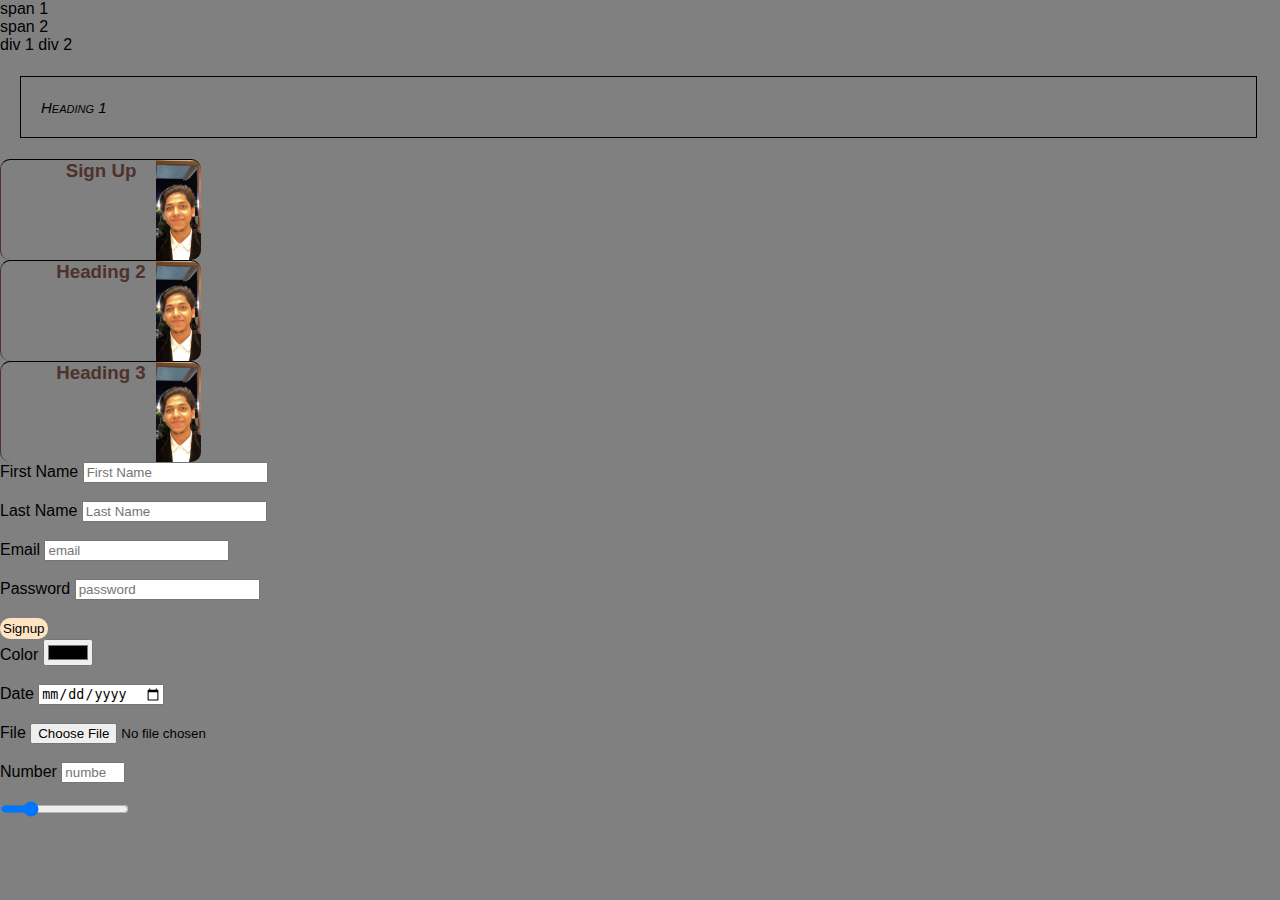
<file: forms.html>
<!DOCTYPE html>
<html lang="en">
<head>
    <meta charset="UTF-8">
    <meta name="viewport" content="width=device-width, initial-scale=1.0">
    <title> Sign Up</title>
    <link rel="stylesheet" href="forms.css"/>
    <!-- Font Awesome stylesheet should be included in the HTML code to reflect the fonts -->
    <link rel="stylesheet" href="https://cdnjs.cloudflare.com/ajax/libs/font-awesome/6.5.2/css/all.min.css" integrity="sha512-SnH5WK+bZxgPHs44uWIX+LLJAJ9/2PkPKZ5QiAj6Ta86w+fsb2TkcmfRyVX3pBnMFcV7oQPJkl9QevSCWr3W6A==" crossorigin="anonymous" referrerpolicy="no-referrer" />
</head>
<body>
    <form>

        <!-- Converting inline to block (check in forms.css)--> 
        <span class="span">span 1</span>
        <span class="span">span 2</span>

        <!-- Converting block to inline (check in forms.css)-->
        <div class="div">div 1</div>
        <div class="div">div 2</div>

        <h4 class="heading">Heading 1</h4>
        <h3 class="form-name">Sign Up</h3>
        <h3 class="form-name">Heading 2</h3>
        <h3 class="form-name">Heading 3</h3>
        
        <div>
            <label>First Name</label>
            <input type="text" placeholder="First Name">
        </div><br>

        <div>
            <label>Last Name</label>
            <input type="text" placeholder="Last Name">
        </div><br>

        <div>
            <label>Email</label>
            <input type="email" placeholder="email">
        </div><br>

        <div>
            <label>Password</label>
            <input type="password" placeholder="password">
        </div><br>

        <!-- Adding font to submit button -->
        <button type="submit" class="btn">
            Signup
            <i class="fa-solid fa-user-plus"></i>
        </button><br>

        <div>
            <label>Color</label>
            <input type="color" placeholder="color">
        </div><br>

        <div>
            <label>Date</label>
            <input type="Date" placeholder="date">
        </div><br>

        <div>
            <label>File</label>
            <input type="file" placeholder="file">
        </div><br>

        <div>
            <label>Number</label>
            <input type="number" min="0" max="100" placeholder="number">
        </div><br>

        <div>
           <input type="range" value="20" max="100">
        </div>
    </form>
</body>
</html>
</file>
<file: forms.css>
*{
    margin: 0;
}

body{
    background-color: grey;
    font-family: Helvetica, sans-serif;
}

/* colors 
1. named color
2. rgb 
3. hex
*/

.form-name{
    /* color: green */
    color: rgb(77, 50, 45);
    /* background-color: #305123; */
    background-image: url(media/sam.jpg);
    background-size:contain;

    background-repeat: no-repeat;
    background-position: right;

    text-align: center;

    /* border: 1px solid black */
    border-top: 1px solid black;
    border-left: 1px solid;

    width: 200px;
    height: 100px;

    border-radius: 10px;
}

.heading{
    border: 1px solid black;    

    font-size: 15px;
    font-weight: lighter;
    font-style: italic;

    font-variant: small-caps;

    /* margin-top: 22px;
    margin-right: 23px;
    margin-bottom: 21px;
    margin-left: 20px; */

    /* Goes Clock-Wise */
    /* top right bottom left */
    margin: 22px 23px 21px 20px; /* This is the Outer Boundary*/

    /* Same goes for padding */
    /* top right bottom left */
    padding: 22px 23px 21px 20px; /* This is the inner Boundary*/
}

.span{
    display: block;
}

.div{
    display: inline;
}

.btn{
    background-color: bisque;
    padding: 3px;
    border: 5px;
    border-radius: 10px;
}
</file>
